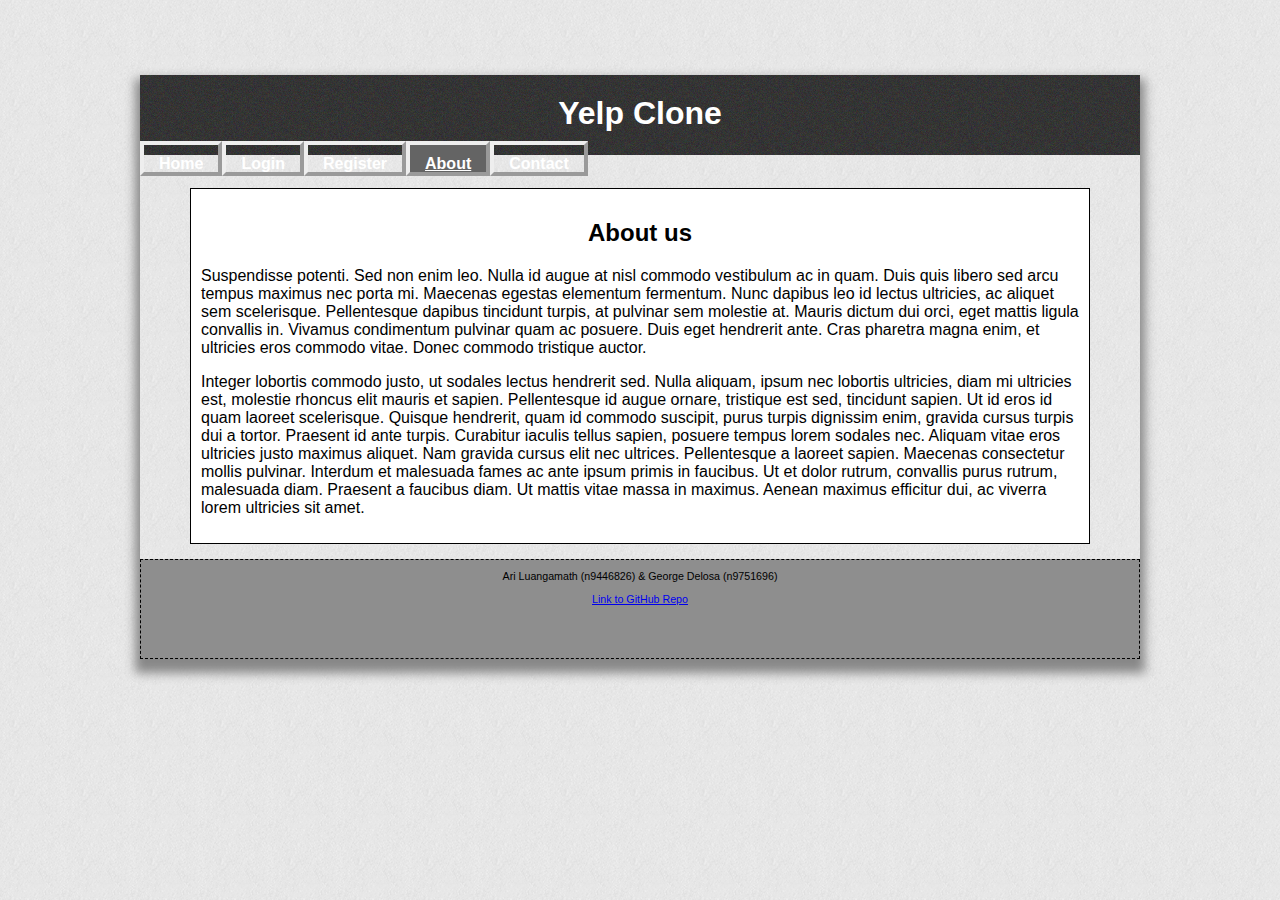
<file: src/aboutus.html>
<!DOCTYPE html>
<html>
	<head>
		<meta charset="UTF-8">
		<meta name="viewport" content="width=device-width, initial-scale=1.0">

		<link rel="stylesheet" type="text/css" href="css/style.css">

		<title>About</title>
	</head>
	<body>
		<div id="wrapper">
			<div id="header">
				<h1> Yelp Clone </h1>
			</div>
			
			<div id="menu">
				<a href="index.html">Home</a><a href="login.php">Login</a><a href="register.php">Register</a><a href="aboutus.html" class="selected">About</a><a href="contactus.html">Contact</a>
			</div>
					
			<div id="content">
		       	<h2>About us</h2>
		       		
		        <p>
			    	Suspendisse potenti. Sed non enim leo. Nulla id augue at nisl commodo vestibulum ac in quam. Duis quis libero sed arcu tempus maximus nec porta mi. Maecenas egestas elementum fermentum. Nunc dapibus leo id lectus ultricies, ac aliquet sem scelerisque. Pellentesque dapibus tincidunt turpis, at pulvinar sem molestie at. Mauris dictum dui orci, eget mattis ligula convallis in. Vivamus condimentum pulvinar quam ac posuere. Duis eget hendrerit ante. Cras pharetra magna enim, et ultricies eros commodo vitae. Donec commodo tristique auctor.
			    </p>

			    <p>
			    	Integer lobortis commodo justo, ut sodales lectus hendrerit sed. Nulla aliquam, ipsum nec lobortis ultricies, diam mi ultricies est, molestie rhoncus elit mauris et sapien. Pellentesque id augue ornare, tristique est sed, tincidunt sapien. Ut id eros id quam laoreet scelerisque. Quisque hendrerit, quam id commodo suscipit, purus turpis dignissim enim, gravida cursus turpis dui a tortor. Praesent id ante turpis. Curabitur iaculis tellus sapien, posuere tempus lorem sodales nec. Aliquam vitae eros ultricies justo maximus aliquet. Nam gravida cursus elit nec ultrices. Pellentesque a laoreet sapien. Maecenas consectetur mollis pulvinar. Interdum et malesuada fames ac ante ipsum primis in faucibus. Ut et dolor rutrum, convallis purus rutrum, malesuada diam. Praesent a faucibus diam. Ut mattis vitae massa in maximus. Aenean maximus efficitur dui, ac viverra lorem ultricies sit amet.
		        </p>
			</div>
			
			<div id="footer">
				<p>Ari Luangamath (n9446826) & George Delosa (n9751696) </p>
				<a href="https://github.com/Ariit0/CAB230-Assessment" target="_blank"> Link to GitHub Repo</a>
			</div>
		</div>

	</body>

</html>
</file>
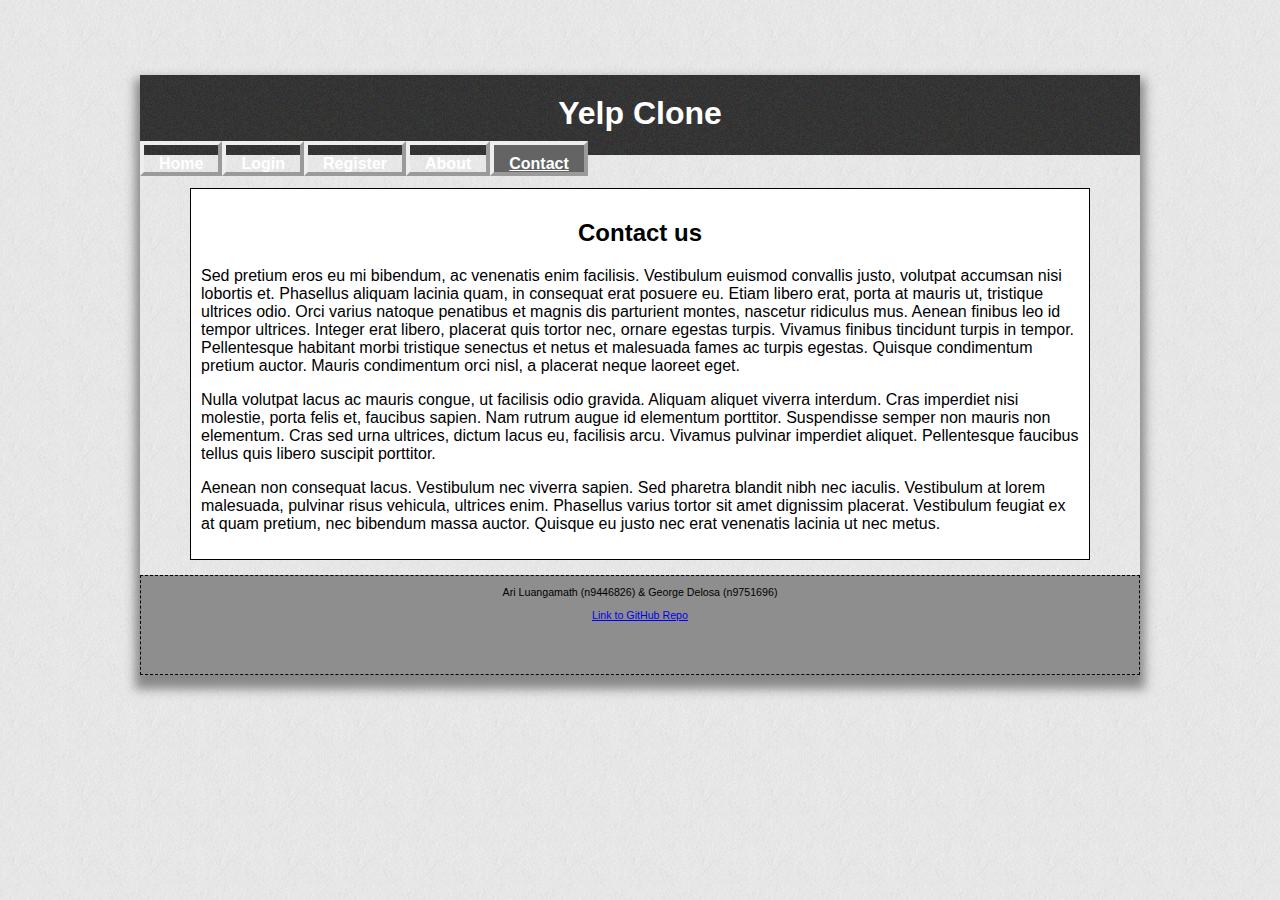
<file: src/contactus.html>
<!DOCTYPE html>
<html>
	<head>
		<meta charset="UTF-8">
		<meta name="viewport" content="width=device-width, initial-scale=1.0">

		<link rel="stylesheet" type="text/css" href="css/style.css">

		<title>Contact</title>
	</head>
	<body>
		<div id="wrapper">
			<div id="header">
				<h1> Yelp Clone </h1>
			</div>
			
			<div id="menu">
				<a href="index.html">Home</a><a href="login.php">Login</a><a href="register.php">Register</a><a href="aboutus.html">About</a><a href="contactus.html" class="selected">Contact</a>
			</div>
					
			<div id="content">
		       	<h2>Contact us</h2>
		       		
		        <p>
			    	Sed pretium eros eu mi bibendum, ac venenatis enim facilisis. Vestibulum euismod convallis justo, volutpat accumsan nisi lobortis et. Phasellus aliquam lacinia quam, in consequat erat posuere eu. Etiam libero erat, porta at mauris ut, tristique ultrices odio. Orci varius natoque penatibus et magnis dis parturient montes, nascetur ridiculus mus. Aenean finibus leo id tempor ultrices. Integer erat libero, placerat quis tortor nec, ornare egestas turpis. Vivamus finibus tincidunt turpis in tempor. Pellentesque habitant morbi tristique senectus et netus et malesuada fames ac turpis egestas. Quisque condimentum pretium auctor. Mauris condimentum orci nisl, a placerat neque laoreet eget.
			    </p>

			    <p>
			    	Nulla volutpat lacus ac mauris congue, ut facilisis odio gravida. Aliquam aliquet viverra interdum. Cras imperdiet nisi molestie, porta felis et, faucibus sapien. Nam rutrum augue id elementum porttitor. Suspendisse semper non mauris non elementum. Cras sed urna ultrices, dictum lacus eu, facilisis arcu. Vivamus pulvinar imperdiet aliquet. Pellentesque faucibus tellus quis libero suscipit porttitor.
		        </p>

		        <p>
			    	Aenean non consequat lacus. Vestibulum nec viverra sapien. Sed pharetra blandit nibh nec iaculis. Vestibulum at lorem malesuada, pulvinar risus vehicula, ultrices enim. Phasellus varius tortor sit amet dignissim placerat. Vestibulum feugiat ex at quam pretium, nec bibendum massa auctor. Quisque eu justo nec erat venenatis lacinia ut nec metus.
		        </p>
			</div>
			
			<div id="footer">
				<p>Ari Luangamath (n9446826) & George Delosa (n9751696) </p>
				<a href="https://github.com/Ariit0/CAB230-Assessment" target="_blank"> Link to GitHub Repo</a>
			</div>
		</div>

	</body>

</html>
</file>
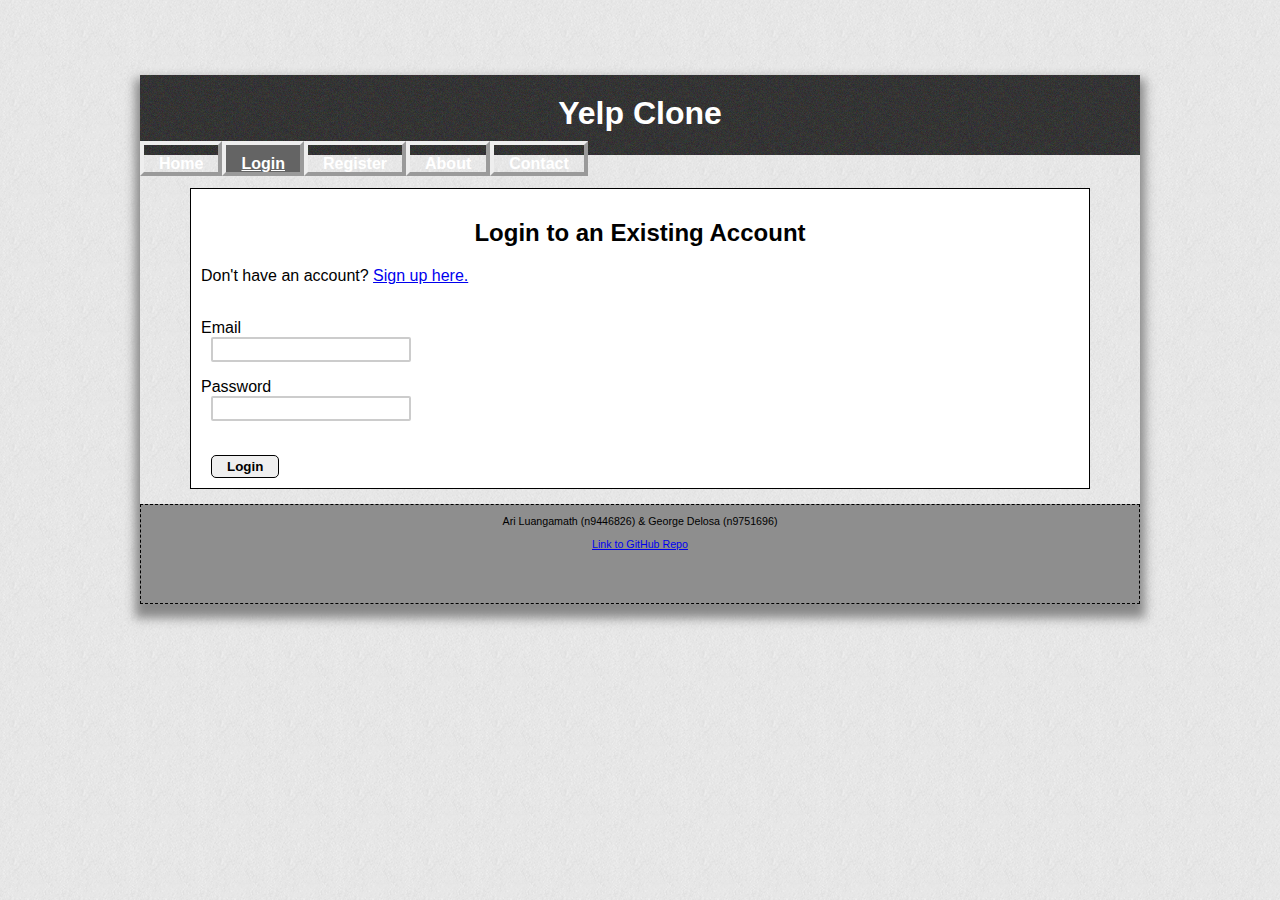
<file: src/login.html>
<!DOCTYPE html>
<html>
	<head>
		<meta charset="UTF-8">
		<meta name="viewport" content="width=device-width, initial-scale=1.0">

		<link rel="stylesheet" type="text/css" href="css/style.css">
		<script type="text/javascript" src="login.js"></script>

		<title>Login</title>
	</head>
	<body>
		<div id="wrapper">
			<div id="header">
				<h1> Yelp Clone </h1>
			</div>
			
			<div id="menu">
				<a href="index.html">Home</a><a href="login.html" class="selected">Login</a><a href="register.html">Register</a><a href="aboutus.html">About</a><a href="contactus.html">Contact</a>
			</div>
					
			<div id="content">
		       <form action="#" onsubmit="return Login(this);">
		       		<h2>Login to an Existing Account</h2>
		       		Don't have an account? <a href="register.html">Sign up here.</a>
		       		<br><br>

		       		<p>
			            Email <br>
			            <input id="emailaddress" type="text" onchange="OnChangeElement('emailError');" onkeypress="OnChangeElement('emailError');" >
			            <span id="emailError" class="error-message"> Email error goes here.</span>
		        	</p>

		        	<p>
			            Password <br>
			            <input type="password" name="password" onchange="OnChangeElement('passwordError');" onkeypress="OnChangeElement('passwordError');">
			            <span id="passwordError" class="error-message"> Password error goes here.</span>
		        	</p>

		        	<br>

		            <input type="submit" value="Login">
		        </form>
			</div>
			
			<div id="footer">
				<p>Ari Luangamath (n9446826) & George Delosa (n9751696) </p>
				<a href="https://github.com/Ariit0/CAB230-Assessment" target="_blank"> Link to GitHub Repo</a>
			</div>
		</div>

	</body>

</html>
</file>
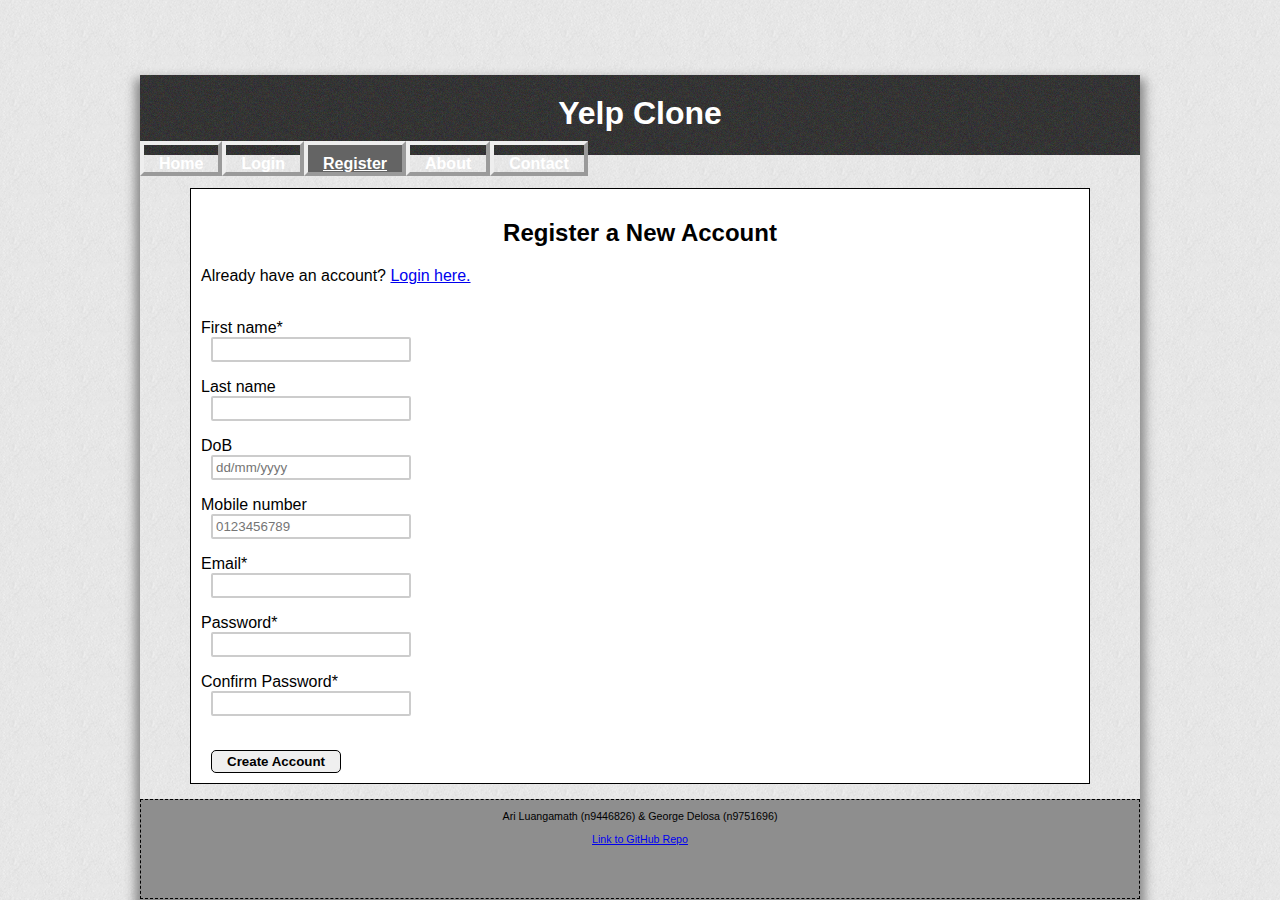
<file: src/register.html>
<!DOCTYPE html>
<html>
	<head>
		<meta charset="UTF-8">
		<meta name="viewport" content="width=device-width, initial-scale=1.0">

		<link rel="stylesheet" type="text/css" href="css/style.css">
		<script type="text/javascript" src="register.js"></script>

		<title>Register</title>
	</head>
	<body>
		<div id="wrapper">
			<div id="header">
				<h1> Yelp Clone </h1>
			</div>
			
			<div id="menu">
				<a href="index.html">Home</a><a href="login.html">Login</a><a href="register.html" class="selected">Register</a><a href="aboutus.html">About</a><a href="contactus.html">Contact</a>
			</div>
			
			<div id="content">
		       <form action="#" onsubmit="return Validate(this);">
		       		<h2>Register a New Account</h2>
		       		Already have an account? <a href="login.html">Login here.</a>
		       		<br><br>

		       		<p>
			            First name* <br>
			            <input id="firstname" type="text" onchange="OnChangeElement('firstnameError');" onkeypress="OnChangeElement('firstnameError');">
			            <span id="firstnameError" class="error-message"> First name error goes here.</span>
		        	</p>

		        	<p>
			            Last name <br>
			            <input id="lastname" type="text" onchange="OnChangeElement('lastnameError');" onkeypress="OnChangeElement('lastnameError');">
			            <span id="lastnameError" class="error-message"> Last name error goes here.</span>
		        	</p>

		        	<p>
			            DoB <br>
			            <input id="dob" type="text" placeholder="dd/mm/yyyy" onchange="OnChangeElement('dobError');" onkeypress="OnChangeElement('dobError');">
			            <span id="dobError" class="error-message"> Date of birth error goes here.</span>
		        	</p>

		     		<p>
			            Mobile number <br>
			            <input id="mobilenum" type="text" placeholder="0123456789" onchange="OnChangeElement('mobilenumError');" onkeypress="OnChangeElement('mobilenumError');">
			            <span id="mobilenumError" class="error-message"> Mobile number error goes here.</span>
		        	</p>

		        	<p>
			            Email* <br> 
			            <input id="emailaddress" type="text" onchange="OnChangeElement('emailError');" onkeypress="OnChangeElement('emailError');">
			            <span id="emailError" class="error-message"> Email error goes here.</span>
		        	</p>

		        	<p>
			            Password* <br>
			            <input type="password" name="password1" onchange="OnChangeElement('passwordError');" onkeypress="OnChangeElement('passwordError');">
			            <span id="passwordError" class="error-message"> Password error goes here.</span>
			        </p>

			        <p>
			            Confirm Password* <br>
			            <input type="password" name="password2" onchange="OnChangeElement('passwordmatchError');" onkeypress="OnChangeElement('passwordmatchError');">
			            <span id="passwordmatchError" class="error-message"> Password match error goes here.</span>
		        	</p>

		        	<br>

		            <input type="submit" value="Create Account">
		        </form>
			</div>
			
			<div id="footer">
				<p>Ari Luangamath (n9446826) & George Delosa (n9751696) </p>
				<a href="https://github.com/Ariit0/CAB230-Assessment" target="_blank"> Link to GitHub Repo</a>
			</div>
		</div>

	</body>

</html>
</file>
<file: src/css/style.css>
@charset "utf-8";

/* NAV BAR STYLE 
*/
.nav_bar {
	background:url('../img/bg.png');
	position: fixed;
	width: 100%;
	top: 0; 
	height: 75px;
	left: 0;
	z-index: 3;
}
/* Ensure that the navigation buttons are floated to the right side of the window and resize automatically 
*/
#nav_centre { 
	width: auto;
	float: right;
	margin: 0 auto;
}
/* Ensures the logo is floated to the left side of the window and when the mouse is over a pointer cursor is used instead 
*/
#logo {
	float: left;
	margin-top: 10px;
	cursor: pointer;	
}
/* Styling for the a href link
*/
#logoLink {
	margin: 0px;
	padding: 0px;
}
/* Establish dimensions of logo image 
*/
#logoImg {
	width:225px;
	height:47px;
}
/* Initial display stat of mobile button (will change based on mobile-style.css parameters) 
*/
#mobile-button {
	display: none;
}
/* Remove bullet point from all ul tag elements 
*/
ul {
	list-style: none;
}
/* Styling for webpage navigation buttons in the header 
*/
nav ul {
	float: right;
	color: #FFF;
	margin: 0;
	width: 488px;

}
nav a {
	display: inline;
	float: left;
	text-decoration: none;
	color: #FFF;
	padding: 15px 50px 0px 0px;
	font-family: "Arial" ;
	font-size: 14px;
	margin-top: 16px;
}

nav a:hover {
	color:#0099CC;
} 

/* NAV BAR SHADOW */
#header_shadow{
	pointer-events:none;
	background:url('../img/shadow.png') no-repeat top center;
	position:fixed;
	top: 75px;
	left: 0;
	right: 0;
	height: 100px;
	z-index: 99;
}

/* Sets default style to body elements.
*/
body {
	background:url('../img/bg_w.png');
	font-family: 'FontAwesome',Verdana,Geneva,Arial,Helvetica, Open Sans, sans-serif !important;
	margin: 0px;
	min-width: 600px;
}

* {
	box-sizing: border-box;
}

/* Center the header element and give it white text on a dark blue
* background.
*/
#header {
	height: 80px;
	text-align: center;
	background:url('../img/bg.png');
	color: white;
}

/* Styles the header div's h1 content with some padding.
*/
#header h1 {
	margin: 0px;
	padding: 10px;
	padding-top: 20px;
}

/* Styling for mobile menu icon
*/
#menu-icon {
	visibility: hidden;
	width: 40px;
	height: 40px;
	background:url('../img/threelines.png');
    position: static;
    display: inline-block;
    z-index: 999999999999;
}
/* Styling when cursor is hovering over menu-icon
*/
a:hover#menu-icon {
	background:url('../img/threelineshover.png');
	border-radius: 4px 4px 0 0;

}

/* Styles the content div with padding, margins and a border.
*/
#content {
	padding: 10px;
	margin-top: 15px;
	margin-left: 50px;
	margin-right: 50px;
	height: auto;
	border:1px solid black;
	background-color: white;
}

/* The wrapper element is the outermost element and contains all the
* other elements on the page. The wrapper element is centered in the
* browser.
*/
#wrapper {
	width: 1000px;
	margin-top: 75px;
	margin-left: auto;
	margin-right: auto;
	text-align: left;
	box-shadow: 0px 9px 10px 5px #888888;
}
/* Main content is within the wrapper, holds main features of the website
*/
#content h2, h4 {
	text-align: center;
}

/* Styles all link elements in the menu to appear as buttons.
*/
#menu a {
	height: 40px;
	padding-top: 10px;
	padding-left: 15px;
	padding-right: 15px;
	text-align: center;
	font-size:12pt;
	font-weight: bold;
	color: white;
	border-style: outset;
	border-width: 4px;
	text-decoration: none;
}

#menu {
	padding: 0;
}

/* The button in the menu that the user is currently at becomes
* greyed out and underlined, with pointer events turned off.
*/
#menu .selected {
	pointer-events: none;
	background-color: rgb(100,100,100);
	text-decoration: underline;
}

/* Styles the link elements of the menu when mouse hovered, 
* changing bg colour to blue and underlining.
*/
#menu a:hover {
	background-color: #888888;
	text-decoration: underline;
}

/* Styles the footer div with a dashed border and light purple bg colour. It
* restricts float rules so it sits at the bottom of the page by itself.
*/
#footer {
	margin-top: 15px;
	border: 1px dashed black;
	background-color: #8E8E8E;
	text-align: center;
	clear: both;
	height: 100px;
	font-size:8pt;
}

/* Initial state of error messages are hidden with font colour red 
*/
.error-message {
	visibility: hidden;
    color: red;
}

/* Search bar field styling 
*/
form.searchinput {
	width: auto;
}

form.searchinput input[type=text] {
	overflow: hidden;
	margin-left: 0px;
	height: 45px;
	padding: 10px;
  	font-size: 17px;
  	border: 1px solid grey;
	float: left;
	width: 53.453302961275625%;
	background: #f1f1f1;
}

/* Search bar submit button styling 
*/
form.searchinput button {
	float: left;
	width: 11.515261958997722%;
	height: 45px;
	padding: 10px;
	background: #333333;
	color: white;
	font-size: 17px;
	border: 1px solid grey;
	border-left: none; /* Prevent double borders */
	cursor: pointer;	
}

form.searchinput button:hover {
  background: #0b7dda;
}

/* Clear floats 
*/
form.searchinput::after {
  content: "";
  clear: both;
  display: table;
}

/* Dropdown styling 
*/
select {
	margin-left: 0px;
	height: 45px;
	padding: 10px;
	padding-right: 1px;
  	font-size: 17px;
  	border: 1px solid grey;
	float: left;
	background: #f1f1f1;
	cursor: pointer;	
}

/* Apply font familty for fontawesome custom icons to work 
*/
select.ratingfilter {
	width: 10.777777777777779%;
	font-family:'FontAwesome', Verdana, Geneva, Arial, Helvetica, sans-serif;
}
/* Apply font familty for fontawesome custom icons to work
*/
select.ratingReviewfilter {
	width: auto;
	padding: 3px;
	margin-left: 10px;
	border: 2px solid #ccc;
	border-radius: 2px;
	font-family:'FontAwesome', Verdana, Geneva, Arial, Helvetica, sans-serif;
}
/* Apply font familty for fontawesome custom icons to work 
*/
select.suburbfilter {
	width: 24.22222222222222%;
	font-family:'FontAwesome', Verdana, Geneva, Arial, Helvetica, sans-serif;
}

/* Results page styling
*/

/* These containers are responsible for the styling of the google maps
*/
#mapContainer {
	position: absolute;
	width: 870px;
	top: -0.3%;
	margin-top: 245px;
}

#mapResultContainer{
	position: absolute;
	width: 879px;
	top: -0.3%;
	margin-top: 230px;
}

.sampleResultMap {
	position: relative;
    overflow: hidden;
    left: 60px;
    bottom: 45px;
}

#initMap {
	width: 100%;
	height:600px;
}

#resultList {
	margin-top: 635px;
	height: auto;
	width: auto;
}

.resultBody {
	height: auto;
	overflow: auto;
}

.resultRow {
	width: 100%;
	float: left;
}

.resultsTable {
	display: table;
	width: 100%;
}

#nohot {
	text-align: center;
}

div.results {
	float: left;
	border-style: solid;
	border-width: 4px;
	border-image: url('../img/bg_w.png') 30 round;
	width: 33%;
	height: 150px;
}

div.results h1 {
	background:url('../img/bg.png');
	font-size: 16px;
	height: 32px;
	color: white;
	margin: 0px;
	padding: 7px;
    white-space: nowrap; 
	text-align: center;
	text-overflow: ellipsis; /* If text overflows place ellipsis when its cut off */
    overflow: hidden;
}

div.results p {
	margin: 10px;
	font-size: 13px;
}

/* Individual item page styling */
#reviewBanner {
	margin-top: 615px;
	background:url('../img/bg.png');
    display: flex;
}

#reviewBanner h3 {
	color: white;
	padding-left: 15px;
}
/* Write review styling */
#write {
	float: right;
}
/* Review comments styling */
#revComments {
	padding-left: 30px;
	padding-right: 30px;
}

/* Styles the input fields with fixed width, padding, margin and a solid border
*/
input, textarea {
	padding: 3px;
	width: 200px;
	margin-left: 10px;
	border: 2px solid #ccc;
	border-radius: 2px;
}

input[type=radio] {
	width: auto;
}

input[type=checkbox] {
	width: auto;
}

/* Adds/replaces styling of input fields of type 'submit' with padding, auto width,
* a hand cursor, bold font and a rounded-corner solid black border.
*/
input[type=submit] {
	padding-left: 15px;
	padding-right: 15px;
	width: auto;
	font-weight: bold;
	border: 1px solid black;
	border-radius: 5px;
	cursor: pointer;
}
</file>
